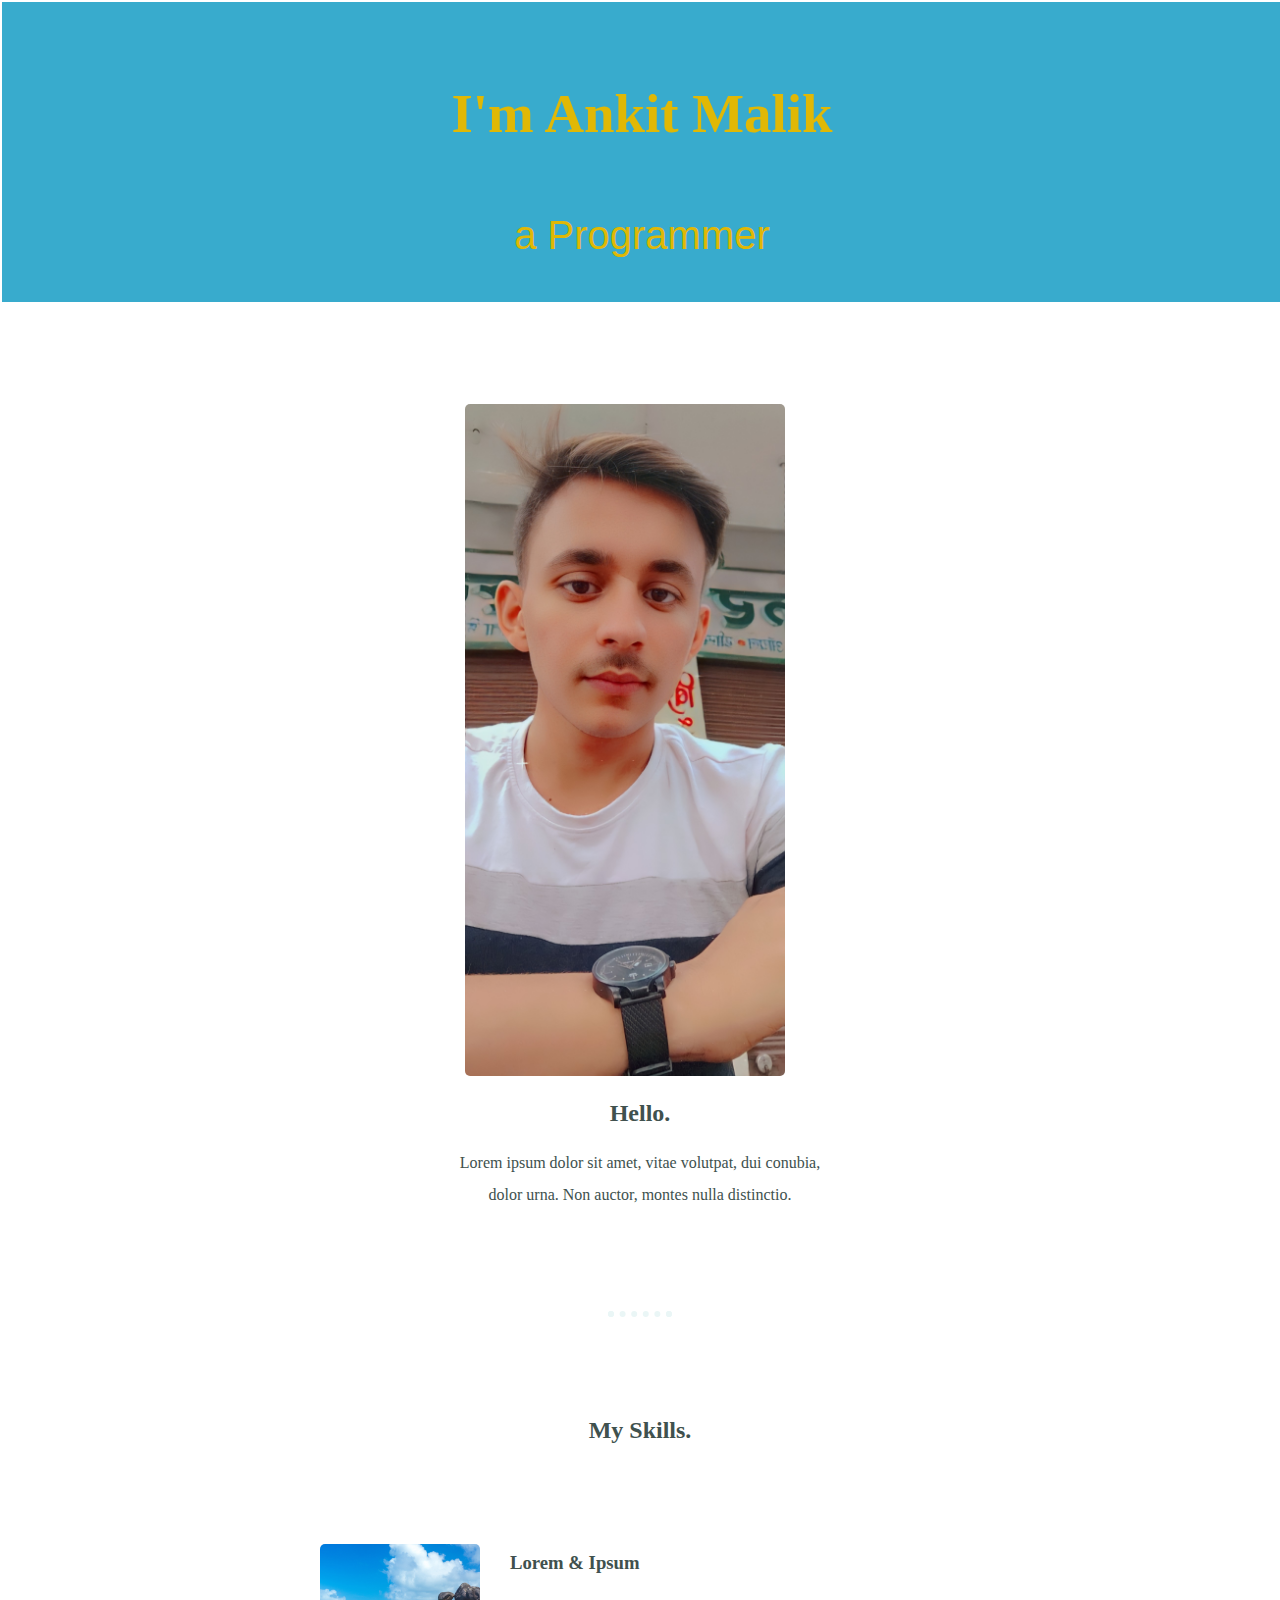
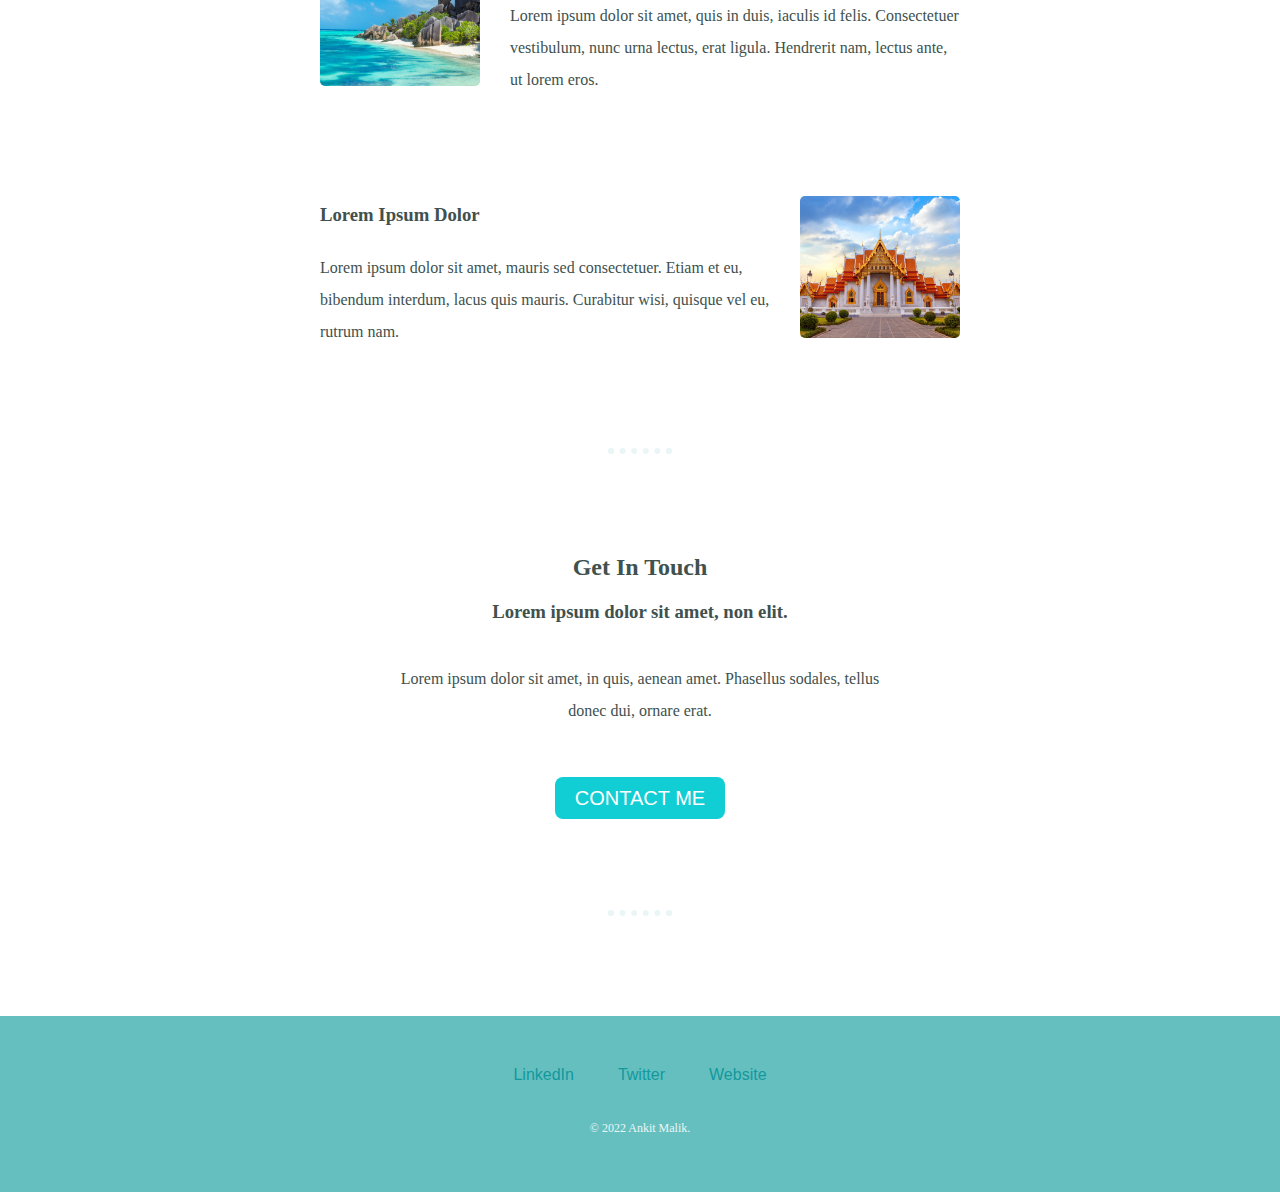
<file: my site/index.html>
<!DOCTYPE html>
<html lang="en">
    <head>
        <title>Ankit Malik</title>
        <meta charset="UTF-8">
        <meta name="viewport" content="width=device-width, initial-scale=1">
        <link rel="icon" href="#">
        <!-- Add favicon image above -->
        <link href="style.css" rel="stylesheet">
    </head>
    <body>
        <div id="top-container">
            <!-- <img src="images/background.png" alt="bottom-background"> -->
            <h1 class="h1">I'm Ankit Malik</h1>
            <p class="pro">a Prog<span class="grammer">rammer</span></p>

        </div>
        <div id="middle-container">
            <div class="profile">
                <img class="profilee" src="img/profile.jpg" alt="">
                <h2>Hello.</h2>
                <p class="intro">Lorem ipsum dolor sit amet, vitae volutpat, dui
                    conubia, dolor urna. Non auctor, montes nulla distinctio.</p>
            </div>
            <hr>
            <div class="skills">
                <h2>My Skills.</h2>
                <div class="skill-row">
                    <img class="code-img" src="img/image1.jpg" alt="">
                    <!-- for image search FLATICON on google  -->
                    <!-- for gif search GIPHY on google  -->
                    <h3>Lorem & Ipsum</h3>
                    <p class="code-skill-description">Lorem ipsum dolor sit
                        amet, quis in duis, iaculis id felis. Consectetuer
                        vestibulum, nunc urna lectus, erat ligula. Hendrerit
                        nam, lectus ante, ut lorem eros.</p>
                </div>
                <div class="skill-row">
                    <img class="chilli-img" src="img/image2.jpg" alt="">
                    <h3>Lorem Ipsum Dolor</h3>
                    <p class="chilli-skill-description">Lorem ipsum dolor sit
                        amet, mauris sed consectetuer. Etiam et eu, bibendum
                        interdum, lacus quis mauris. Curabitur wisi, quisque vel
                        eu, rutrum nam.</p>
                </div>
            </div>
            <hr>
            <div class="contact-me">
                <h2>Get In Touch</h2>
                <h3>Lorem ipsum dolor sit amet, non elit.</h3>
                <p class="contact-message">Lorem ipsum dolor sit amet, in quis,
                    aenean amet. Phasellus sodales, tellus donec dui, ornare
                    erat.</p>
                <a class="btn" href="mailto:ankitmalik844903@email.com">CONTACT
                    ME</a>
            </div>
        </div>
        <hr>
        <div id="bottom-container">
            <a class="footer-link" href="https://www.linkedin.com/">LinkedIn</a>
            <a class="footer-link" href="https://twitter.com/">Twitter</a>
            <a class="footer-link" href="https://www.appbrewery.co/">Website</a>
            <p class="copyright">© 2022 Ankit Malik.</p>
        </div>
    </body>
</html>
</file>
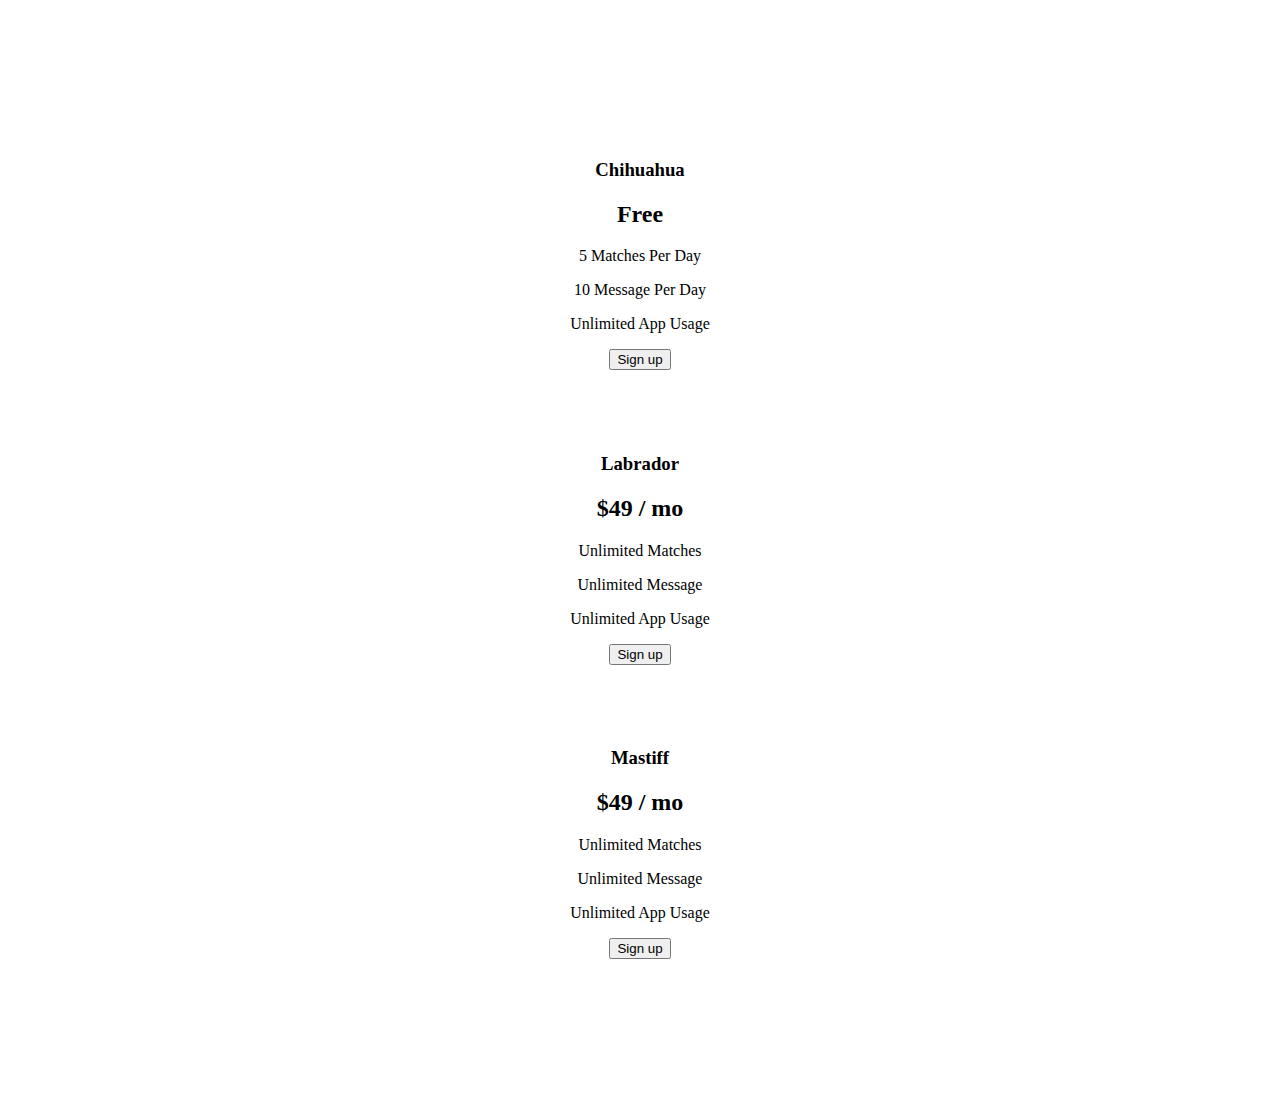
<file: card_made.html>
<!DOCTYPE html>
<html lang="en">
    <head>
        <title>Card Making</title>
        <meta charset="UTF-8">
        <meta name="viewport" content="width=device-width, initial-scale=1">
        <link href="card_made.css" rel="stylesheet">
        <!-- CSS only -->
        <link
            href="https://cdn.jsdelivr.net/npm/bootstrap@5.2.2/dist/css/bootstrap.min.css"
            rel="stylesheet"
            integrity="sha384-Zenh87qX5JnK2Jl0vWa8Ck2rdkQ2Bzep5IDxbcnCeuOxjzrPF/et3URy9Bv1WTRi"
            crossorigin="anonymous">
    </head>
    <body>
        <section id="pricing">
            <div class="row">
                <div class="pricing-column col-lg-4 col-md-6">
                    <div class="card">
                        <div class="card-header">
                            <h3>Chihuahua</h3>
                        </div>
                        <div class="card-body">
                            <h2>Free</h2>
                            <p>5 Matches Per Day</p>
                            <p>10 Message Per Day</p>
                            <p>Unlimited App Usage</p>
                            <button class="btn btn-lg btn-block
                                btn-outline-dark " type="button">Sign up</button>
                        </div>
                    </div>
                </div>
                <div class="pricing-column col-lg-4">
                    <div class="card">
                        <div class="card-header">
                            <h3>Labrador</h3>
                        </div>
                        <div class="card-body">
                            <h2>$49 / mo</h2>
                            <p>Unlimited Matches</p>
                            <p>Unlimited Message</p>
                            <p>Unlimited App Usage</p>
                            <button class="btn btn-lg btn-block
                                btn-outline-dark" type="button">Sign up</button>
                        </div>
                    </div>
                </div>
                <div class="pricing-column col-lg-4">
                    <div class="card">
                        <div class="card-header">
                            <h3>Mastiff</h3>
                        </div>
                        <div class="card-body">
                            <h2>$49 / mo</h2>
                            <p>Unlimited Matches</p>
                            <p>Unlimited Message</p>
                            <p>Unlimited App Usage</p>
                            <button class="btn btn-lg btn-block
                            btn-outline-dark" type="button">Sign up</button>
                        </div>
                    </div>
                </div>
            </div>
        </section>
    </body>
</html>
</file>
<file: css_z.html>
<!DOCTYPE html>
<html lang="en">
    <head>
        <title>Card Making</title>
        <meta charset="UTF-8">
        <meta name="viewport" content="width=device-width, initial-scale=1">
        <link href="css_z.css" rel="stylesheet">
        <!-- CSS only -->
        <link
            href="https://cdn.jsdelivr.net/npm/bootstrap@5.2.2/dist/css/bootstrap.min.css"
            rel="stylesheet"
            integrity="sha384-Zenh87qX5JnK2Jl0vWa8Ck2rdkQ2Bzep5IDxbcnCeuOxjzrPF/et3URy9Bv1WTRi"
            crossorigin="anonymous">
    </head>
    <body>
        <div class="red">
            red
        </div>
        <div class="yellow">
            yellow
        </div>
        <div class="blue">
            blue
        </div>
    </body>
    </html>
</file>
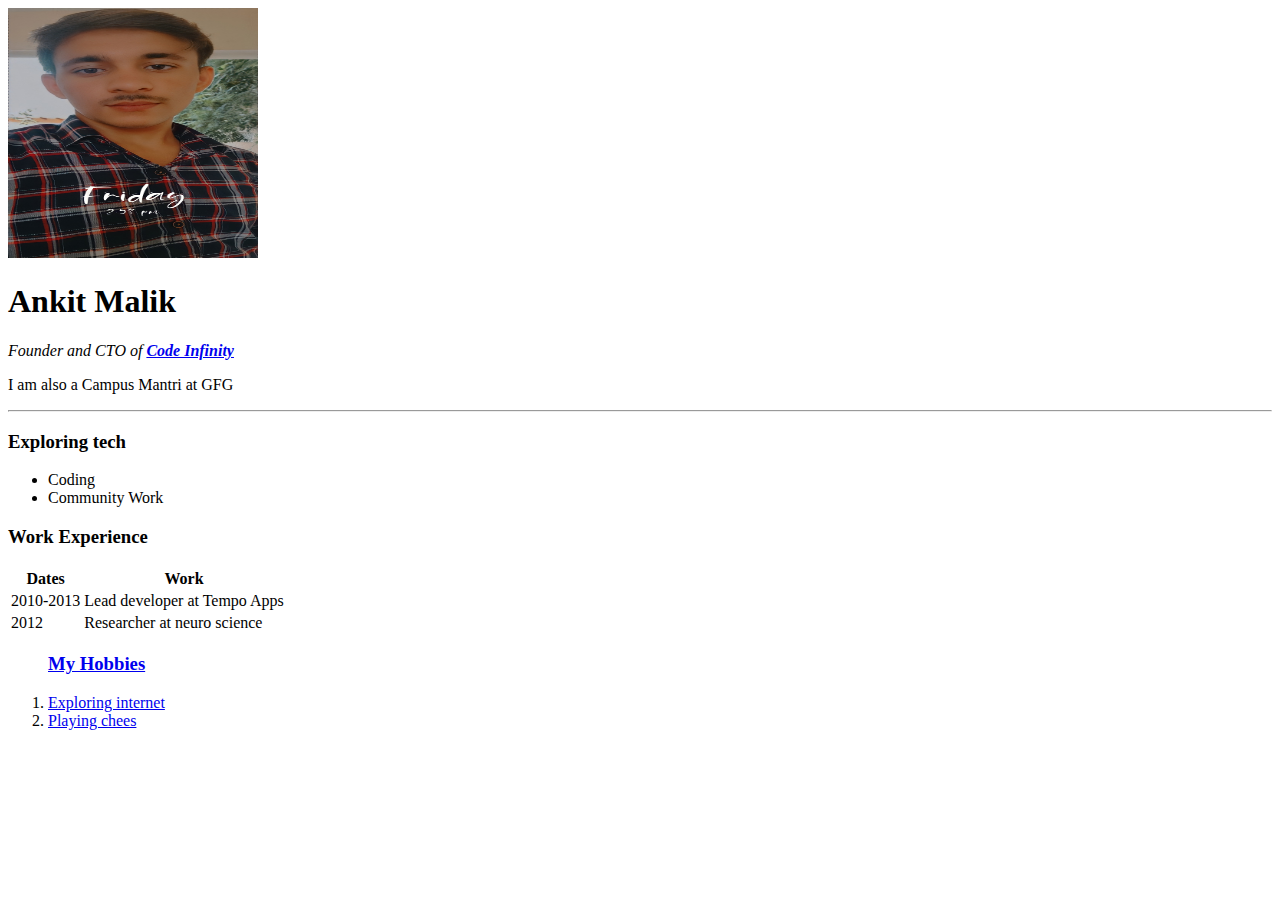
<file: Day1..html>
<!DOCTYPE html>
<html lang="en">
    <head>
        <title>Day 1</title>
        <meta charset="UTF-8">
        <meta name="viewport" content="width=device-width, initial-scale=1">
    </head>
    <body>
    <img src="images/day1.jpg" alt="ankit profile image" width="250px" height="250px" >
    <h1>Ankit Malik</h1>
    <p><em>Founder and CTO of <strong><a href="#">Code Infinity</a></strong></em></p>
    <p>I am also a Campus Mantri at GFG</p>
    <hr>
    <h3>Exploring tech </h3>
    <ul>
        <li>Coding </li>
        <li>Community Work</li>
    </ul>
    <h3>Work Experience</h3>
    <table>
        <thead>
            <tr>
                <th>Dates</th>
                <th>Work</th>
            </tr>
            <tbody>

            </tbody>
            <tfoot>

            </tfoot>
        </thead>
        <tr>
            <td>2010-2013</td>
            <td>Lead developer at Tempo Apps</td>
        </tr>
        <tr>
            <td>2012</td>
            <td>Researcher at neuro science</td>
        </tr>
    </table>
    <ol>
        <h3><a href="#">My Hobbies</a></h3>
        <li><a href="#">Exploring internet</a></li>
        <li><a href="#">Playing chees</a></li>
    </ol>

    </body>
</html>
</file>
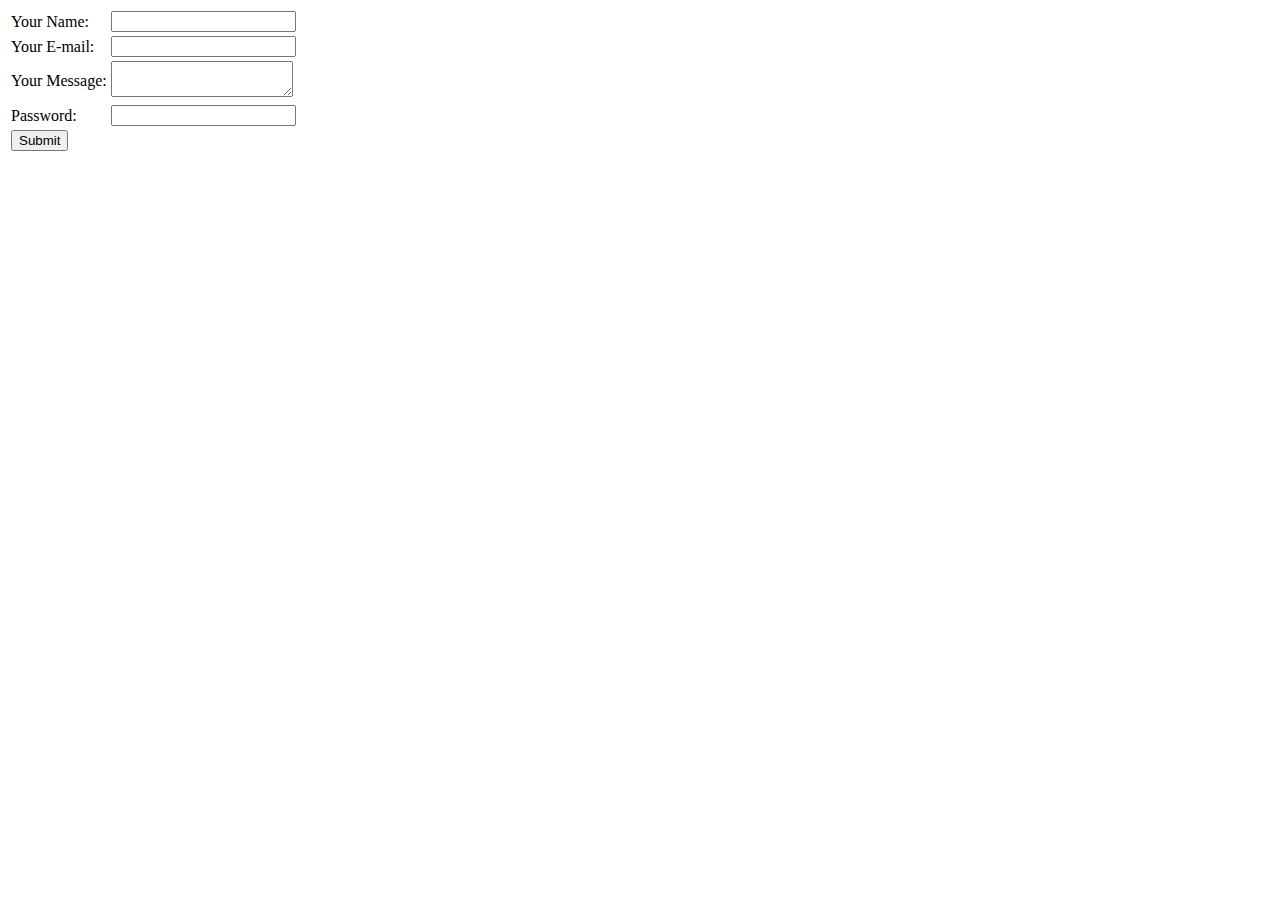
<file: dAY2 CONTACT.HTML>
<!DOCTYPE html>
<html lang="en">
    <head>
        <title>Contact Form</title>
        <meta charset="UTF-8">
        <meta name="viewport" content="width=device-width, initial-scale=1">
    </head>
    <body>
        <table>
     <form action="mailto:ankitmalik844903@gmail.com" method="post" enctype="text/plain">
    <tr>
        <td><label>Your Name:</label></td>
        <td><input type="text" name="yourname" value=""></td>
    </tr>
    <tr>
        <td><label>Your E-mail:</label></td>
        <td><input type="email" name="youremail" value=""></td>
    </tr>
    <tr>
        <td><label>Your Message:</label></td>
        <td><textarea name="yourmessage" rows="2" cols="20"></textarea><br></td>
    </tr>
    <tr>
        <td><label>Password:</label></td>
        <td><input type="password" name="" value=""><br></td>
    </tr>
    <tr> 
        <td><input type="submit" name=""></td>   
    </tr>
     </form>
    </table>
    </body>
</html>
</file>
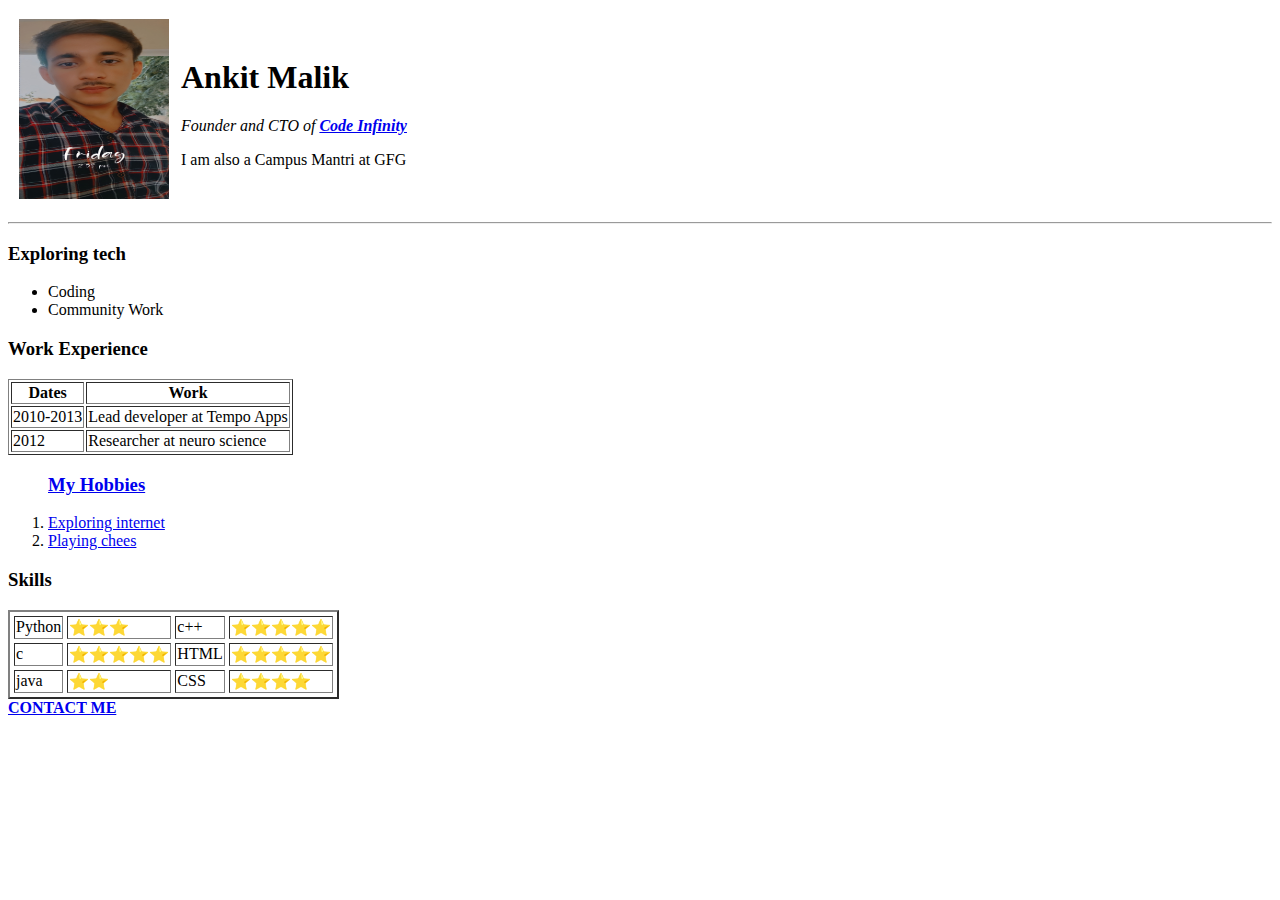
<file: Day2.html>
<!DOCTYPE html>
<html lang="en">
    <head>
        <title>Day 1</title>
        <meta charset="UTF-8">
        <meta name="viewport" content="width=device-width, initial-scale=1">
    </head>
    <body>
        <table cellspacing="10">
            <tr>
                <td><img src="images/day1.jpg" alt="ankit profile image" width="150px" height="180px" ></td>
                <td><h1>Ankit Malik</h1>
                    <p><em>Founder and CTO of <strong><a href="#">Code Infinity</a></strong></em></p>
                    <p>I am also a Campus Mantri at GFG</p></td>
            </tr>
        </table>
    <hr>
    <h3>Exploring tech </h3>
    <ul>
        <li>Coding </li>
        <li>Community Work</li>
    </ul>
    <h3>Work Experience</h3>
    <table border="1" >
        <thead>
            <tr>
                <th>Dates</th>
                <th>Work</th>
            </tr>
        </thead>
            <tbody>
                <tr>
                    <td>2010-2013</td>
                    <td>Lead developer at Tempo Apps</td>
                </tr>
                <tr>
                    <td>2012</td>
                    <td>Researcher at neuro science</td>
                </tr>
            </tbody>
           
    </table>
    <ol>
        <h3><a href="#">My Hobbies</a></h3>
        <li><a href="#">Exploring internet</a></li>
        <li><a href="#">Playing chees</a></li>
    </ol>
    <h3>Skills</h3>
    <table cellspacing="4" border="2">
        <tr>
            <td>Python </td>
            <td>⭐⭐⭐</td>
            <td>c++ </td>
            <td>⭐⭐⭐⭐⭐</td>
        </tr>
        <tr>
            <td>c </td>
            <td>⭐⭐⭐⭐⭐</td>
            <td>HTML </td>
            <td>⭐⭐⭐⭐⭐</td>
        </tr>
        <TR>
            <td>java </td>
            <td>⭐⭐</td>
            <td>CSS </td>
            <td>⭐⭐⭐⭐</td>
        </TR>
    </table>
    <strong><a href="dAY2 CONTACT.HTML">CONTACT ME</a></strong>
    </body>
</html>
</file>
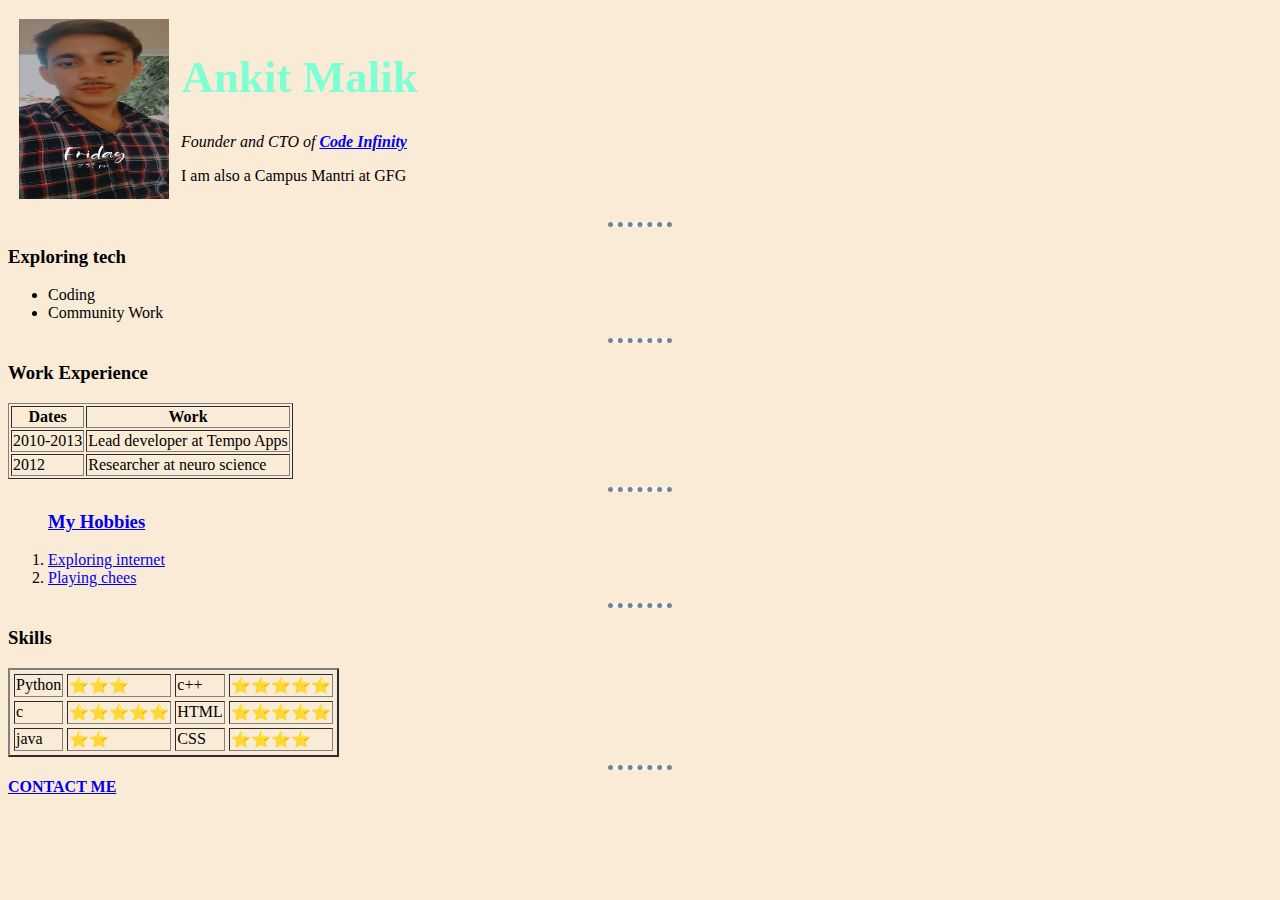
<file: Day3.html>
<!DOCTYPE html>
<html lang="en">
    <head>
        <title>Day 1</title>
        <meta charset="UTF-8">
        <meta name="viewport" content="width=device-width, initial-scale=1">
        <link rel="stylesheet" href="day3.css">
    </head>
    <body >
        <table cellspacing="10">
            <tr>
                <td><img class="profile" src="images/day1.jpg" alt="ankit profile image"  ></td>
                <td><h1 id="name">Ankit Malik</h1>
                    <p><em>Founder and CTO of <strong><a href="#">Code Infinity</a></strong></em></p>
                    <p>I am also a Campus Mantri at GFG</p></td>
            </tr>
        </table>
    <hr>
    <h3>Exploring tech </h3>
    <ul>
        <li>Coding </li>
        <li>Community Work</li>
    </ul>
    <hr>
    <h3>Work Experience</h3>
    <table border="1" >
        <thead>
            <tr>
                <th>Dates</th>
                <th>Work</th>
            </tr>
        </thead>
            <tbody>
                <tr>
                    <td>2010-2013</td>
                    <td>Lead developer at Tempo Apps</td>
                </tr>
                <tr>
                    <td>2012</td>
                    <td>Researcher at neuro science</td>
                </tr>
            </tbody>
           
    </table>
    <hr>
    <ol>
        <h3><a href="#">My Hobbies</a></h3>
        <li><a href="#">Exploring internet</a></li>
        <li><a href="#">Playing chees</a></li>
    </ol>
    <hr>
    <h3>Skills</h3>
    <table cellspacing="4" border="2">
        <tr>
            <td>Python </td>
            <td>⭐⭐⭐</td>
            <td>c++ </td>
            <td>⭐⭐⭐⭐⭐</td>
        </tr>
        <tr>
            <td>c </td>
            <td>⭐⭐⭐⭐⭐</td>
            <td>HTML </td>
            <td>⭐⭐⭐⭐⭐</td>
        </tr>
        <TR>
            <td>java </td>
            <td>⭐⭐</td>
            <td>CSS </td>
            <td>⭐⭐⭐⭐</td>
        </TR>
    </table>
    <hr>
    <strong><a href="dAY2 CONTACT.HTML">CONTACT ME</a></strong>
    </body>
</html>
</file>
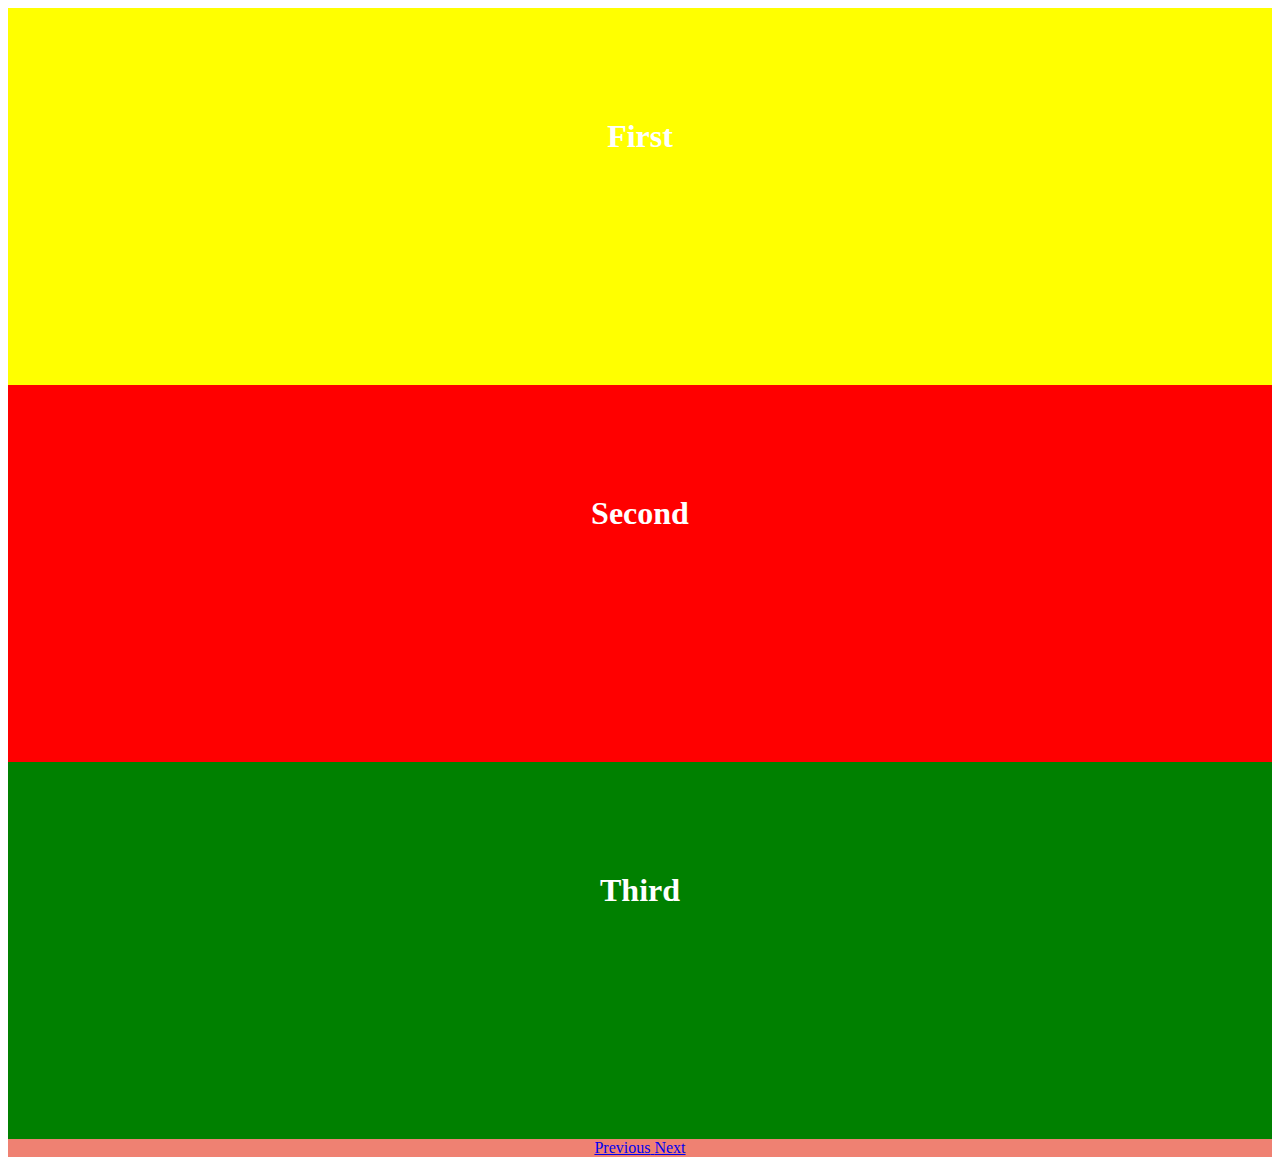
<file: testmnial.html>
<!DOCTYPE html>
<html lang="en">
    <head>
        <title></title>
        <meta charset="UTF-8">
        <meta name="viewport" content="width=device-width, initial-scale=1">
        <link href="testmonial.css" rel="stylesheet">
        <!-- CSS only -->
        <link
            href="https://cdn.jsdelivr.net/npm/bootstrap@5.2.2/dist/css/bootstrap.min.css"
            rel="stylesheet"
            integrity="sha384-Zenh87qX5JnK2Jl0vWa8Ck2rdkQ2Bzep5IDxbcnCeuOxjzrPF/et3URy9Bv1WTRi"
            crossorigin="anonymous">
    </head>
    <body>
        <section id="testmonial">
            <div id="testimonial-carousel" class="carousel slide"
                data-ride="false">
                <div class="carousel-inner">
                    <div class="carousel-item active" style="background-color:
                        yellow">
                        <h1>First</h1>
                    </div>
                    <div class="carousel-item" style="background-color: red">
                        <h1>Second</h1>
                    </div>
                    <div class="carousel-item" style="background-color: green">
                        <h1>Third</h1>
                    </div>
                </div>
                <a class="carousel-control-prev" href="#testimonial-carousel"
                    role="button" data-slide="prev">
                    <span class="carousel-control-prev-icon" aria-hidden="true" ></span>
                    <span class="sr-only">Previous</span> 
                </a>
                <a class="carousel-control-next" href="#testimonial-carousel"
                    role="button" data-slide="next">
                    <span class="carousel-control-next-icon" aria-hidden="true"></span>
                    <span class="sr-only">Next</span>
                </a>
            </div>
        </section>
    </body>
</html>
</file>
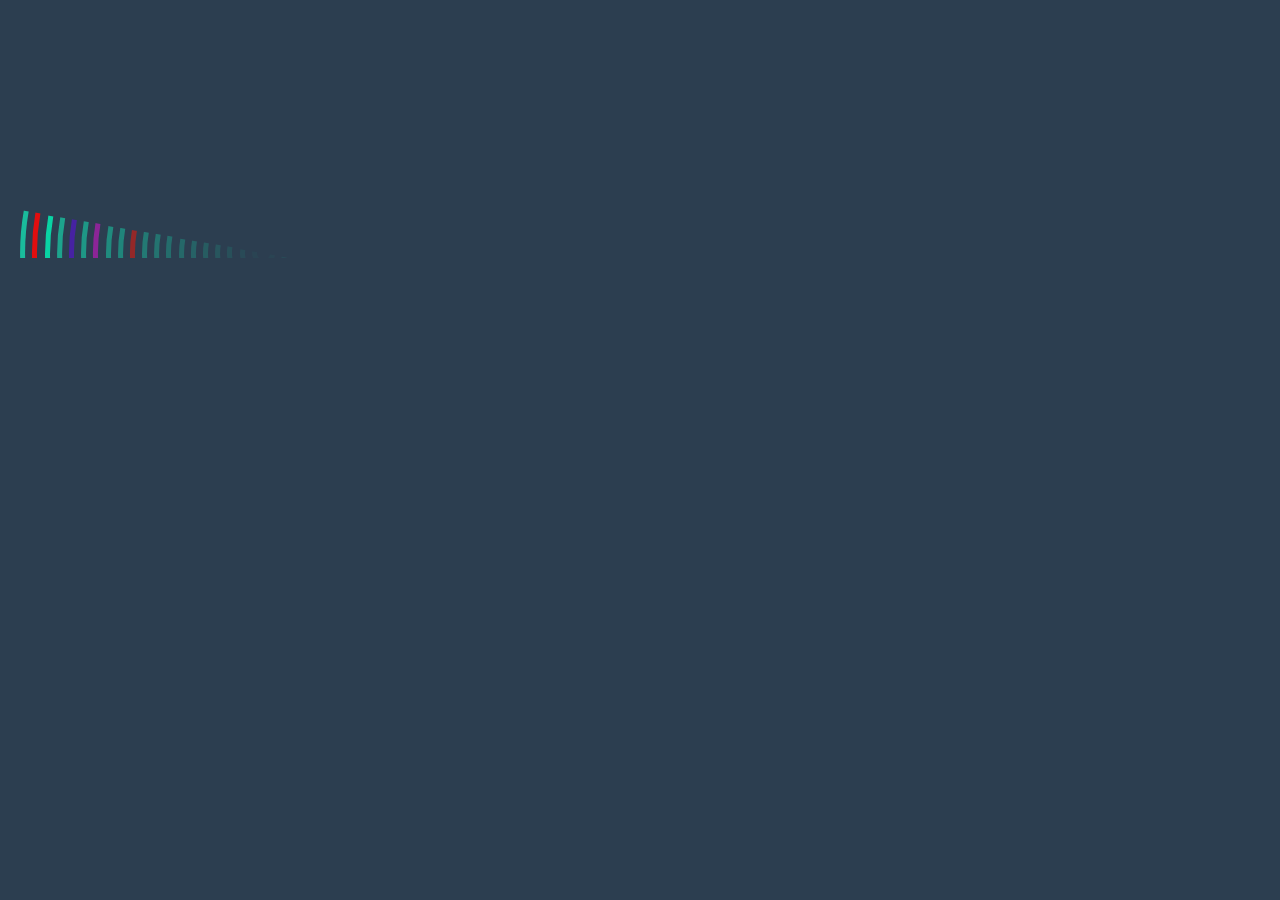
<file: wave.html>
<!DOCTYPE html>
<html lang="en">
<head>
    <meta charset="UTF-8">
    <meta http-equiv="X-UA-Compatible" content="IE=edge">
    <meta name="viewport" content="width=device-width, initial-scale=1.0">
    <title>Document</title>
    <link rel="stylesheet" href="wave.css">
</head>
<body>
    <div class="container">
        <div class="wave"></div>
        <div class="wave"></div>
        <div class="wave"></div>
        <div class="wave"></div>
        <div class="wave"></div>
        <div class="wave"></div>
        <div class="wave"></div>
        <div class="wave"></div>
        <div class="wave"></div>
        <div class="wave"></div>
        <div class="wave"></div>
        <div class="wave"></div>
        <div class="wave"></div>
        <div class="wave"></div>
        <div class="wave"></div>
        <div class="wave"></div>
        <div class="wave"></div>
        <div class="wave"></div>
        <div class="wave"></div>
        <div class="wave"></div>
    </div>
</body>
</html>
</file>
<file: my site/style.css>
body {
  margin: 0px;
  color: #40514e;
  text-align: center;
  font-family: "Merriweather", serif;
}
.h1 {
  color: #e0b805;
  margin-top: 5rem;
  position: relative;
  text-align: center;
  font-size: 3.43rem;
  /* line-height: 2;      */
  /*     100%=16px.................Ex:- 56px = (56*100)/16                */
  /*        1em==16px             */
  /*      16px=100%=1em      */
  font-family: "Sacramento", cursive;
}
#top-container {
  background-color: rgba(38, 163, 201, 0.918);
  height: 300px;
  width: 100%;
  border: 2px solid white;
  /* position:absolute; */
  /* display: inline-block; */
}
#middle-container {
  margin: 100px 0;
}
#bottom-container {
  background-color: #66bfbf;
  padding: 50px 0 20px;
}
p {
  line-height: 2;
}
.intro {
  width: 30%;
  margin: auto;
}
.skill-row {
  width: 50%;
  margin: 100px auto 100px auto;
  text-align: left;
  line-height: 2;
}
.profilee {
  width: 25%;
  margin-right: 30px;
  border-radius: 5px;
}
.code-img {
  width: 25%;
  float: left;
  margin-right: 30px;
  border-radius: 5px;
}
.chilli-img {
  width: 25%;
  float: right;
  margin-left: 30px;
  border-radius: 5px;
}
hr {
  border: dotted #eaf6f6 6px;
  border-bottom: none;
  width: 4%;
  margin: 100px auto;
}
.pro {
  color: #e0b805;
  position: relative;
  text-align: center;
  font-size: 2.5rem;
  font-family: "Montserrat", sans-serif;
  font-weight: normal;
  padding: 10px;
}

a {
  color: #11999e;
  font-family: "Montserrat", sans-serif;
  margin: 10px 20px;
  text-decoration: none;
}
a:hover {
  color: #eaf6f6;
}
.contact-message {
  width: 40%;
  margin: 40px auto 60px;
}
.copyright {
  color: #eaf6f6;
  font-size: 0.75rem;
  padding: 20px 0;
}
.btn {
  background: #11cdd4;
  border-radius: 8px;
  font-family: Arial;
  color: #ffffff;
  font-size: 20px;
  padding: 10px 20px 10px 20px;
  text-decoration: none;
}
.btn:hover {
  background: #30e3cb;
  text-decoration: none;
}
</file>
<file: card_made.css>
#pricing{
    padding: 100px;
    text-align: center;
}

.pricing-column{
    padding: 3% 2%;
}
</file>
<file: css_z.css>
div{
    height: 100px;
    width: 100px;
    border: 1px solid;
    position: absolute;
}
.red{
    background-color: red;
}
.yellow{
    background-color: yellow;
}
.blue{
    background-color: blue;
}
</file>
<file: day3.css>
body{
    background-color:antiquewhite;
}
h1{
    color:#66BFBF; 
}
.profile{
    width:150px;
    height:180px;
}
.profile:hover{
    border:1px dotted ;
    width:148px;
    height:178px;
    
}
#name{
    color: aquamarine;
    font-size:45px;
}
hr{
    background-color: aliceblue; 
    border-style: dotted none none;
    border-width: 5px;
    width: 5%;
}
hr:hover{
    width: 15%;
}
</file>
<file: testmonial.css>
#testmonial{
    text-align: center;
    background-color: #ef8172;
    color: #fff;
}
.carousel-item{
    padding: 7% 15%;
}
h2{
    font-family: "Montserrat-Bold";
    font-size: 3rem;
    line-height: 1.5;
} 

#press{
    background-color: #ef8172;
    text-align: center;
    padding-bottom: 3%;
}
#press-logo{
    width: 15%;
    margin: 20% 20% 15%;
}
.carousel-item{
    height: 200px;
}
</file>
<file: wave.css>
body{
    background: #2c3e50;
    align-items: center;
    justify-content: center;
}
.container{
    position: relative;
    width: 10em;
    height: 5em;
    font-size: 50px;
    overflow: hidden;
}
.wave{
    border-width: 0.1em;
    border-style: solid;
    position: absolute;
    animation: wave 1500ms infinite alternate;
    transform: rotate(-35deg);
}
.wave:nth-child(1) {
    width: 9.512em;
    height: 9.512em;
    bottom: -4.75625em;
    left: 0.24375em;
    animation-delay: 75ms;
    border-color: transparent transparent #1abc9c #1abc9c;
    border-radius: 9.5125em;
}
.wave:nth-child(2) {
    width: 9.025em;
    height: 9.025em;
    bottom: -4.5125em;
    left: 0.4875em;
    animation-delay: 150ms;
    /* border-color: transparent transparent rgba(26, 188, 156, 0.9047619048) rgba(26, 188, 156, 0.9047619048); */
    border-color: transparent transparent rgba(238, 8, 8, 0.905) rgba(245, 9, 9, 0.905);
    border-radius: 9.025em;
}
.wave:nth-child(3) {
    width: 8.5375em;
    height: 8.5375em;
    bottom: -4.26875em;
    left: 0.73125em;
    animation-delay: 225ms;
    border-color: transparent transparent rgba(4, 244, 184, 0.857) rgba(4, 237, 179, 0.857);
    border-radius: 8.5375em;
}
.wave:nth-child(4) {
    width: 8.05em;
    height: 8.05em;
    bottom: -4.025em;
    left: 0.975em;
    animation-delay: 300ms;
    border-color: transparent transparent rgba(26, 188, 156, 0.8095238095) rgba(26, 188, 156, 0.8095238095);
    border-radius: 8.05em;
}
.wave:nth-child(5) {
    width: 7.5625em;
    height: 7.5625em;
    bottom: -3.78125em;
    left: 1.21875em;
    animation-delay: 375ms;
    border-color: transparent transparent rgba(80, 26, 188, 0.762) rgba(80, 26, 188, 0.762);
    border-radius: 7.5625em;
}
.wave:nth-child(6) {
    width: 7.075em;
    height: 7.075em;
    bottom: -3.5375em;
    left: 1.4625em;
    animation-delay: 450ms;
    border-color: transparent transparent rgba(26, 188, 156, 0.7142857143) rgba(26, 188, 156, 0.7142857143);
    border-radius: 7.075em;
}
.wave:nth-child(7) {
    width: 6.5875em;
    height: 6.5875em;
    bottom: -3.29375em;
    left: 1.70625em;
    animation-delay: 525ms;
    border-color: transparent transparent rgba(188, 26, 180, 0.667) rgba(188, 26, 188, 0.667);
    border-radius: 6.5875em;
}
.wave:nth-child(8) {
    width: 6.1em;
    height: 6.1em;
    bottom: -3.05em;
    left: 1.95em;
    animation-delay: 600ms;
    border-color: transparent transparent rgba(26, 188, 156, 0.619047619) rgba(26, 188, 156, 0.619047619);
    border-radius: 6.1em;
}
.wave:nth-child(9) {
    width: 5.6125em;
    height: 5.6125em;
    bottom: -2.80625em;
    left: 2.19375em;
    animation-delay: 675ms;
    border-color: transparent transparent rgba(26, 188, 156, 0.5714285714) rgba(26, 188, 156, 0.5714285714);
    border-radius: 5.6125em;
}
.wave:nth-child(10) {
    width: 5.125em;
    height: 5.125em;
    bottom: -2.5625em;
    left: 2.4375em;
    animation-delay: 750ms;
    border-color: transparent transparent rgba(244, 0, 0, 0.524) rgba(244, 21, 5, 0.524);
    border-radius: 5.125em;
}
.wave:nth-child(11) {
    width: 4.6375em;
    height: 4.6375em;
    bottom: -2.31875em;
    left: 2.68125em;
    animation-delay: 825ms;
    border-color: transparent transparent rgba(26, 188, 156, 0.4761904762) rgba(26, 188, 156, 0.4761904762);
    border-radius: 4.6375em;
}
.wave:nth-child(12) {
    width: 4.15em;
    height: 4.15em;
    bottom: -2.075em;
    left: 2.925em;
    animation-delay: 900ms;
    border-color: transparent transparent rgba(26, 188, 156, 0.4285714286) rgba(26, 188, 156, 0.4285714286);
    border-radius: 4.15em;
}
.wave:nth-child(13) {
    width: 3.6625em;
    height: 3.6625em;
    bottom: -1.83125em;
    left: 3.16875em;
    animation-delay: 975ms;
    border-color: transparent transparent rgba(26, 188, 156, 0.380952381) rgba(26, 188, 156, 0.380952381);
    border-radius: 3.6625em;
}
.wave:nth-child(14) {
    width: 3.175em;
    height: 3.175em;
    bottom: -1.5875em;
    left: 3.4125em;
    animation-delay: 1050ms;
    border-color: transparent transparent rgba(26, 188, 156, 0.333333333) rgba(26, 188, 156, 0.3333333333);
    border-radius: 3.175em;
}
.wave:nth-child(15) {
    width: 2.6875em;
    height: 2.6875em;
    bottom: -1.34375em;
    left: 3.65625em;
    animation-delay: 1125ms;
    border-color: transparent transparent rgba(26, 188, 156, 0.2857142857) rgba(26, 188, 156, 0.2857142857);
    border-radius: 2.6875em;
}
.wave:nth-child(16) {
    width: 2.2em;
    height: 2.2em;
    bottom: -1.1em;
    left: 3.9em;
    animation-delay: 1200ms;
    border-color: transparent transparent rgba(26, 188, 156, 0.2380952381) rgba(26, 188, 156, 0.2380952381);
    border-radius: 2.2em;
}
.wave:nth-child(17) {
    width: 1.7125em;
    height: 1.7125em;
    bottom: -0.85625em;
    left: 4.14375em;
    animation-delay: 1275ms;
    border-color: transparent transparent rgba(26, 188, 156, 0.1904761905) rgba(26, 188, 156, 0.1904761905);
    border-radius: 1.7125em;
}
.wave:nth-child(18) {
    width: 1.225em;
    height: 1.225em;
    bottom: -0.6125em;
    left: 4.3875em;
    animation-delay: 1350ms;
    border-color: transparent transparent rgba(26, 188, 156, 0.1428571429) rgba(26, 188, 156, 0.1428571429);
    border-radius: 1.225em;
}
.wave:nth-child(19) {
    width: 0.7375em;
    height: 0.7375em;
    bottom: -0.3687em;
    left: 4.63125em;
    animation-delay: 1425ms;
    border-color: transparent transparent rgba(26, 188, 156, 0.0952380952) rgba(26, 188, 156, 0.0952380952);
    border-radius: 0.7375em;
}
.wave:nth-child(20) {
    width: 0.25em;
    height: 0.25em;
    bottom: -0.125em;
    left: 4.875em;
    animation-delay: 1500ms;
    border-color: transparent transparent rgba(26, 188, 156, 0.0476190476) rgba(26, 188, 156, 0.0476190476);
    border-radius: 0.25em;
}
@keyframes wave {
    to {
        transform: rotate(130deg);
    }
}
</file>
